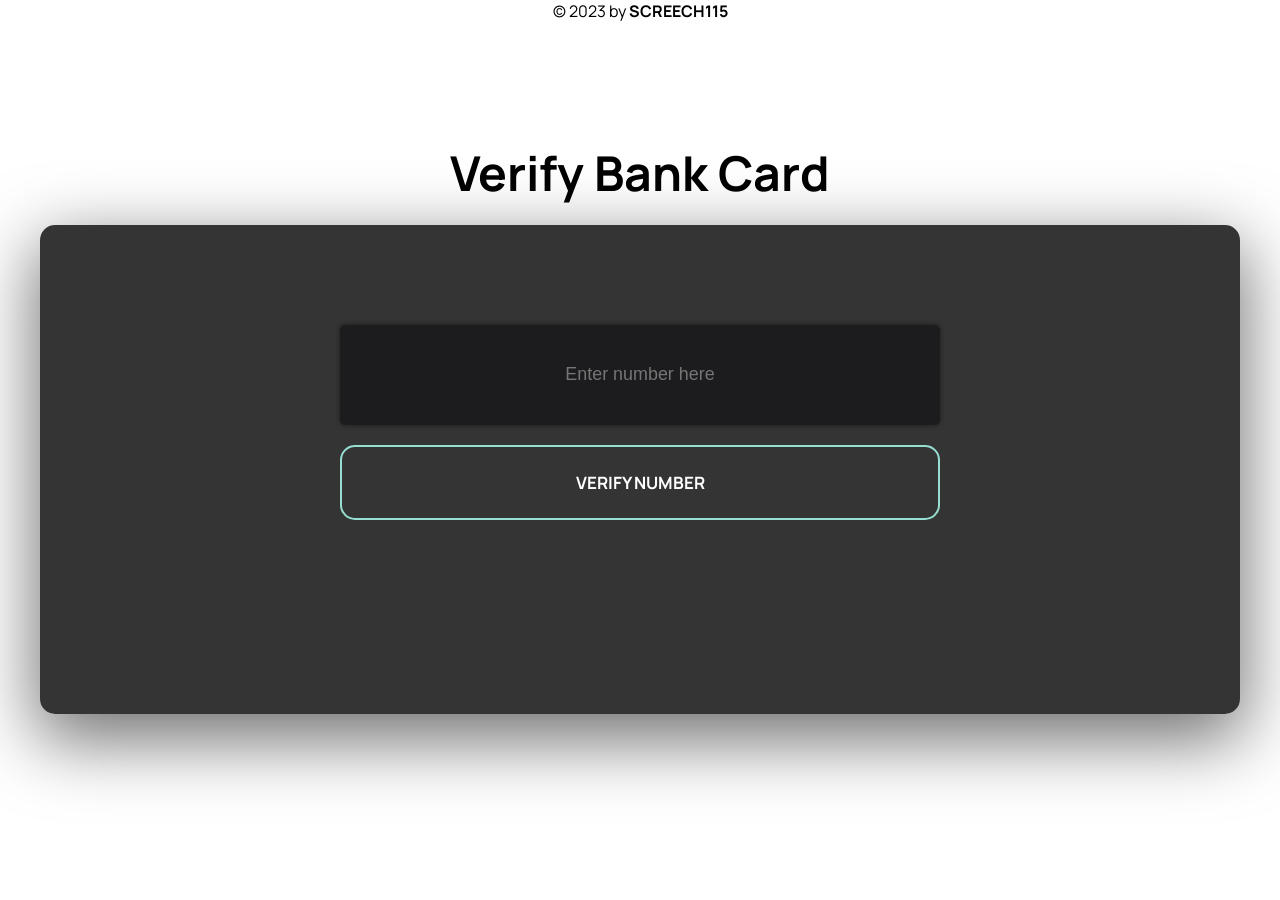
<file: bank-card-verify/index.html>
<!DOCTYPE html>
<html lang="en">
  <head>
    <meta charset="UTF-8" />
    <meta http-equiv="X-UA-Compatible" content="IE=edge" />
    <meta name="viewport" content="width=device-width, initial-scale=1.0" />
    <title>Verify Bank Card</title>
    <script type="module" src="app.js" defer></script>
    <link rel="stylesheet" href="style.css" />
  </head>
  <body>
    <footer>
      &copy; 2023 by <a href="https://github.com/SCREECH115">SCREECH115</a>
    </footer>
    <div class="container">
      <div class="title-container">Verify Bank Card</div>
      <div class="content-container">
        <div class="input-card">
          <input
            class="input-value"
            id="inputValue"
            type="text"
            placeholder="Enter number here"
          />
        </div>
        <button class="generateBtn" id="checkButton">Verify Number</button>
        <div class="output-card">
          <input id="outputValue" class="output-value" type="text" disabled />
        </div>
        <div class="buttons">
          <button id="copyBtn" class="copy-btn">Copy</button>
          <button id="resetBtn" class="reset-btn">Reset</button>
        </div>
      </div>
    </div>
  </body>
</html>
</file>
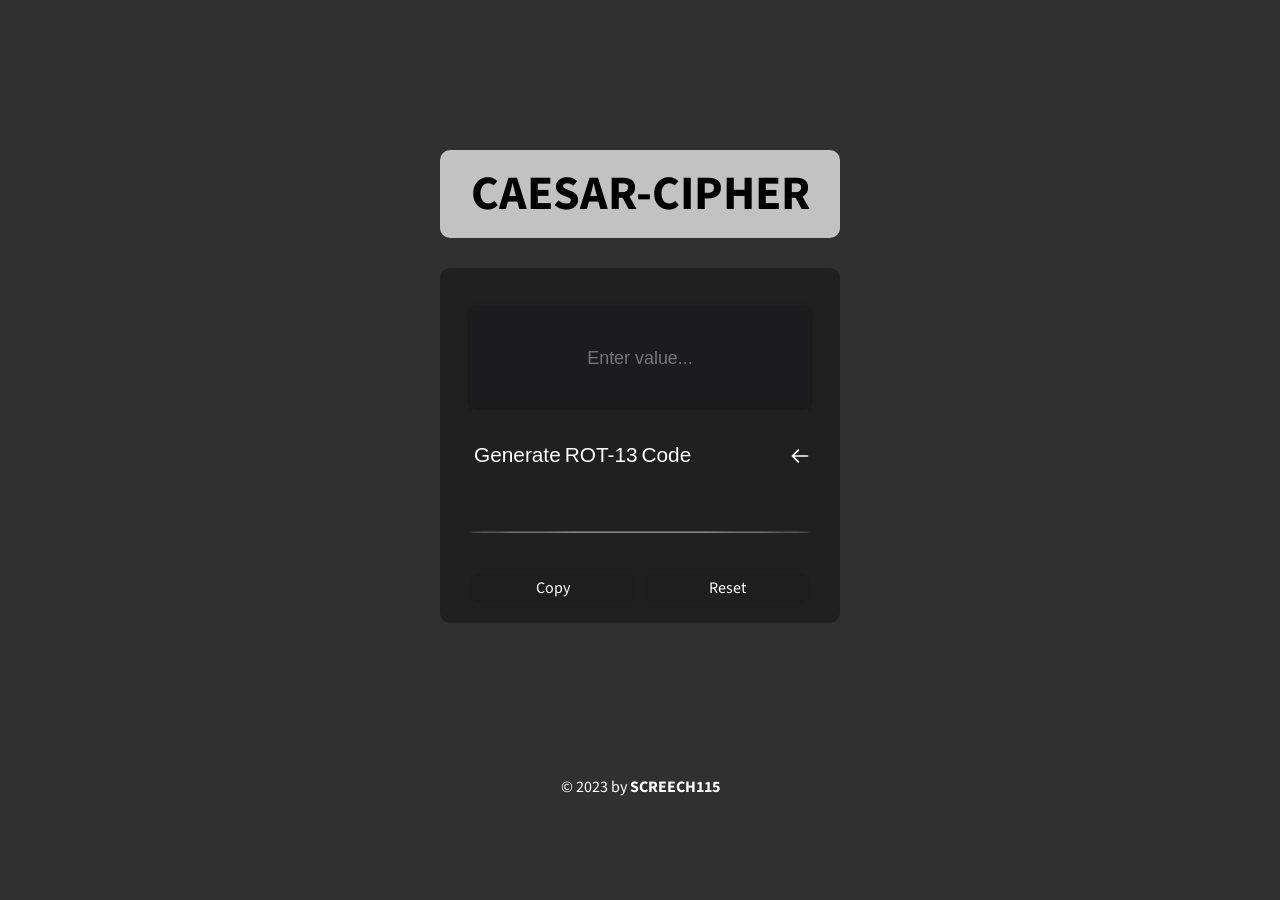
<file: rot13-cipher/index.html>
<!DOCTYPE html>
<html lang="en">
  <head>
    <meta charset="UTF-8" />
    <meta http-equiv="X-UA-Compatible" content="IE=edge" />
    <meta name="viewport" content="width=device-width, initial-scale=1.0" />
    <title>Caesar Cipher</title>
    <script type="module" src="app.js" defer></script>
    <link rel="stylesheet" href="style.css" />
  </head>
  <body>
    <div class="titles">
      <!-- <div class="sub-title">ROT13</div> -->
    </div>
    <div class="container">
      <div class="title">CAESAR-CIPHER</div>
      <div class="app-container">
        <input
          id="input"
          class="input"
          type="text"
          placeholder="Enter value..."
          required
          onkeydown="if(event.keyCode === 32) return false"
        />
        <!-- <button class="btn" >Generate ROT-13</button> -->

        <button id="btnGenerate">
          <div class="text">
            <span>Generate</span>
            <span>ROT-13</span>
            <span>Code</span>
          </div>
          <div class="clone">
            <span>Letters</span>
            <span>will</span>
            <span>shift</span>
          </div>
          <svg
            width="20px"
            xmlns="http://www.w3.org/2000/svg"
            class="h-6 w-6"
            fill="none"
            viewBox="0 0 24 24"
            stroke="currentColor"
            stroke-width="2"
          >
            <path
              stroke-linecap="round"
              stroke-linejoin="round"
              d="M14 5l7 7m0 0l-7 7m7-7H3"
            ></path>
          </svg>
        </button>
        <p id="warning" class="warning">Please enter a value!</p>
        <hr />
        <input id="output" class="output" type="text" disabled />
        <div class="buttons">
          <button class="copy-btn">Copy</button>
          <button class="reset-btn">Reset</button>
        </div>
      </div>
    </div>

    <footer>
      &copy; 2023 by <a href="https://github.com/SCREECH115">SCREECH115</a>
    </footer>
  </body>
</html>
</file>
<file: bank-card-verify/style.css>
@import url("https://fonts.googleapis.com/css2?family=DM+Sans:wght@400;500;700&family=Manrope:wght@200;300;400;500;600;700;800&family=Oswald:wght@300;500&family=Source+Sans+Pro:wght@200;300;400;600;700;900&display=swap");

* {
  font-family: "Manrope", sans-serif;
  margin: 0;
  padding: 0;
  box-sizing: border-box;
}

.container {
  display: flex;
  justify-content: center;
  align-items: center;
  height: 90vh;
  margin: 0 auto;
  flex-direction: column;
}

.title-container {
  font-size: 48px;
  font-weight: bold;
  margin-bottom: 20px;
}

.content-container {
  background-color: rgba(30, 30, 30, 0.9);
  padding: 100px 300px;
  border-radius: 15px;
  box-shadow: rgba(0, 0, 0, 0.56) 0px 22px 70px 4px;
}

.input-value {
  width: 600px;
  height: 100px;
  font-size: 24px;
  font-weight: 500;
  color: white;
  background-color: rgba(30, 30, 30, 0.9);
  border: none;
  border-radius: 15px;
  padding: 10px;
  text-align: center;
}

.generateBtn {
  width: 600px;
  height: 75px;
  background-color: #f5f5f5;
  border: none;
  border-radius: 15px;
  font-size: 24px;
  font-weight: 500;
  cursor: pointer;
  margin: 20px 0;
  transition: 0.15s ease-in-out all;
}

.generateBtn:hover {
  background-color: rgb(30, 30, 30);
  color: white;
}

.output-value {
  width: 600px;
  height: 100px;
  font-size: 24px;
  font-weight: 500;
  color: white;
  background-color: rgba(30, 30, 30, 0.9);
  border: none;
  border-radius: 15px;
  padding: 10px;
  text-align: center;
  cursor: text;
  opacity: 0;
  height: 0;
  transition: 0.5s ease-in-out all;
}

.buttons {
  display: flex;
  height: 30px;
  gap: 10px;
  margin-top: 20px;
  opacity: 0;
  transition: 0.5s ease-in-out all;
}

.copy-btn,
.reset-btn {
  width: 99%;
  background-color: #fff;
  outline: none;
  border: none;
  color: black;
  font-size: 16px;
  transition: 0.15s ease-in-out all;
  font-family: inherit;
  border-radius: 10px;
}

.copy-btn:hover {
  background-color: rgb(30, 30, 30);

  color: white;
  cursor: pointer;
}

.reset-btn:hover {
  background-color: rgb(30, 30, 30);

  color: white;
  cursor: pointer;
}

.generateBtn {
  color: rgb(255, 255, 255);
  text-transform: uppercase;
  text-decoration: none;
  border: 2px solid rgb(150, 222, 209);
  padding: 10px 20px;
  font-size: 17px;
  font-weight: bold;
  background: transparent;
  position: relative;
  transition: all 1s;
  overflow: hidden;
}

.generateBtn:hover {
  color: white;
}

.generateBtn::before {
  content: "";
  position: absolute;
  height: 100%;
  width: 0%;
  top: 0;
  left: -40px;
  transform: skewX(45deg);
  background-color: rgb(150, 222, 209);
  z-index: -1;
  transition: all 0.75s;
}

.generateBtn:hover::before {
  width: 160%;
}

footer {
  margin: auto;
  text-align: center;
}

footer a {
  text-decoration: none;
  color: rgb(0, 0, 0);
  font-weight: bold;
}

footer a:hover {
  text-decoration: underline;
}

.input-value {
  font-family: -apple-system, BlinkMacSystemFont, "Segoe UI", "Roboto", "Oxygen",
    "Ubuntu", "Cantarell", "Fira Sans", "Droid Sans", "Helvetica Neue",
    sans-serif;
  font-weight: 500;
  font-size: 1.4vw;
  color: #fff;
  background-color: rgb(28, 28, 30);
  box-shadow: 0 0 0.4vw rgba(0, 0, 0, 0.5), 0 0 0 0.15vw transparent;
  border-radius: 0.4vw;
  border: none;
  outline: none;
  padding: 0.4vw;
  height: 100px;
  transition: 0.4s;
}

.input-value:hover {
  box-shadow: 0 0 0 0.15vw rgba(135, 207, 235, 0.186);
}

.input-value:focus {
  box-shadow: 0 0 0 0.15vw skyblue;
}

.output-value:hover {
  box-shadow: 0 0 0 0.15vw rgba(135, 207, 235, 0.186);
}
</file>
<file: rot13-cipher/style.css>
@import url("https://fonts.googleapis.com/css2?family=DM+Sans:wght@400;500;700&family=Manrope:wght@200;300;400;500;600;700;800&family=Oswald:wght@300;500&family=Source+Sans+Pro:wght@200;300;400;600;700;900&display=swap");

* {
  margin: 0;
  padding: 0;
  box-sizing: border-box;
}

body {
  color: white;
  font-family: "Source Sans Pro", sans-serif;
  background-color: #303030;
  color: white;
  min-height: 100vh;
  display: flex;
  flex-direction: column;
}

.titles {
  display: flex;
  flex-direction: row;
  justify-content: center;
  margin-top: 10px;
}

.title {
  font-size: 48px;
  text-align: center;
  margin-bottom: 30px;
  color: black;
  font-weight: 700;
  background-color: rgb(194, 194, 194);
  border-radius: 10px;
  padding: 10px 10px;
  user-select: none;
}

.sub-title {
  padding: 40px 70px;
  margin: 30px 30px;
  border-radius: 10px;
  font-size: 24px;
  text-align: center;
  border: 1px solid white;
  background-color: rgb(30, 30, 30);
  justify-content: center;
  text-align: center;
  align-items: center;
}

.container {
  border-radius: 10px;
  padding: 50px 50px;
  width: 500px;
  margin: 0 auto;
  margin-top: 10vh;
}

.app-container {
  display: flex;
  flex-direction: column;
  background-color: rgba(30, 30, 30, 0.9);
  padding: 20px 30px;
  border-radius: 10px;
}

.btn {
  font-size: 24px;
  padding: 10px 0;
  border-radius: 10px;
  background-color: rgb(30, 30, 30);
  color: white;
  border: none;
  cursor: pointer;
  transition: all 0.15s ease-in-out;
}

.btn:hover {
  background: white;
  color: #303030;
}

.warning {
  display: flex;
  justify-content: center;
  text-align: center;
  margin-top: 15px;
  opacity: 0;
  margin-bottom: 10px;
  transition: all 0.15s ease-in-out;
}

.input,
.output {
  font-size: 24px;
  margin: 20px 0;
  border: none;
  outline: none;
  padding: 20px 0;
  border-radius: 10px;
  text-align: center;
  background-color: rgba(30, 30, 30, 0.8);
  color: white;
}

.output {
  height: 0px;
  padding: 0px;
  transition: 0.15s ease-in-out all;
}

.output {
  cursor: text;
  user-select: none;
}

hr {
  border-radius: 100%;
  opacity: 0.5;
}

.buttons {
  display: flex;
  height: 30px;
  gap: 10px;
}

.copy-btn,
.reset-btn {
  width: 99%;
  background-color: rgb(30, 30, 30);
  outline: none;
  border: none;
  color: white;
  font-size: 16px;
  transition: 0.15s ease-in-out all;
  font-family: inherit;
  border-radius: 10px;
}

.copy-btn:hover {
  background-color: white;
  color: black;
  cursor: pointer;
}

.reset-btn:hover {
  background-color: white;
  color: black;
  cursor: pointer;
}

footer {
  margin: auto;
}

footer a {
  text-decoration: none;
  color: white;
  font-weight: bold;
}

footer a:hover {
  text-decoration: underline;
}

.input {
  font-family: -apple-system, BlinkMacSystemFont, "Segoe UI", "Roboto", "Oxygen",
    "Ubuntu", "Cantarell", "Fira Sans", "Droid Sans", "Helvetica Neue",
    sans-serif;
  font-weight: 500;
  font-size: 1.4vw;
  color: #fff;
  background-color: rgb(28, 28, 30);
  box-shadow: 0 0 0.4vw rgba(0, 0, 0, 0.5), 0 0 0 0.15vw transparent;
  border-radius: 0.4vw;
  border: none;
  outline: none;
  padding: 0.4vw;
  height: 100px;
  transition: 0.4s;
}

.input:hover {
  box-shadow: 0 0 0 0.15vw rgba(135, 207, 235, 0.186);
}

.input:focus {
  box-shadow: 0 0 0 0.15vw skyblue;
}

.output:hover {
  box-shadow: 0 0 0 0.15vw rgba(135, 207, 235, 0.186);
}

#btnGenerate {
  height: 56px;
  overflow: hidden;
  border: none;
  color: #fff;
  background: none;
  position: relative;
  padding-bottom: 2em;
  cursor: pointer;
}

#btnGenerate > div,
#btnGenerate > svg {
  position: absolute;
  width: 100%;
  height: 100%;
  display: flex;
}

#btnGenerate:before {
  content: "";
  position: absolute;
  height: 2px;
  bottom: 0;
  left: 0;
  width: 100%;
  transform: scaleX(0);
  transform-origin: bottom right;
  background: currentColor;
  transition: transform 0.25s ease-out;
}

#btnGenerate:hover:before {
  transform: scaleX(1);
  transform-origin: bottom left;
}

#btnGenerate .clone > *,
#btnGenerate .text > * {
  opacity: 1;
  font-size: 1.3rem;
  transition: 0.2s;
  margin-left: 4px;
}

#btnGenerate .clone > * {
  transform: translateY(60px);
}

#btnGenerate:hover .clone > * {
  opacity: 1;
  transform: translateY(0px);
  transition: all 0.2s cubic-bezier(0.215, 0.61, 0.355, 1) 0s;
}

#btnGenerate:hover .text > * {
  opacity: 1;
  transform: translateY(-60px);
  transition: all 0.2s cubic-bezier(0.215, 0.61, 0.355, 1) 0s;
}

#btnGenerate:hover .clone > :nth-child(1) {
  transition-delay: 0.15s;
}

#btnGenerate:hover .clone > :nth-child(2) {
  transition-delay: 0.2s;
}

#btnGenerate:hover .clone > :nth-child(3) {
  transition-delay: 0.25s;
}

#btnGenerate:hover .clone > :nth-child(4) {
  transition-delay: 0.3s;
}
/* icon style and hover */
#btnGenerate svg {
  width: 20px;
  right: 0;
  top: 50%;
  transform: translateY(-50%) rotate(180deg);
  transition: 0.2s ease-out;
}

#btnGenerate:hover svg {
  transform: translateY(-50%) rotate(90deg);
}
</file>
